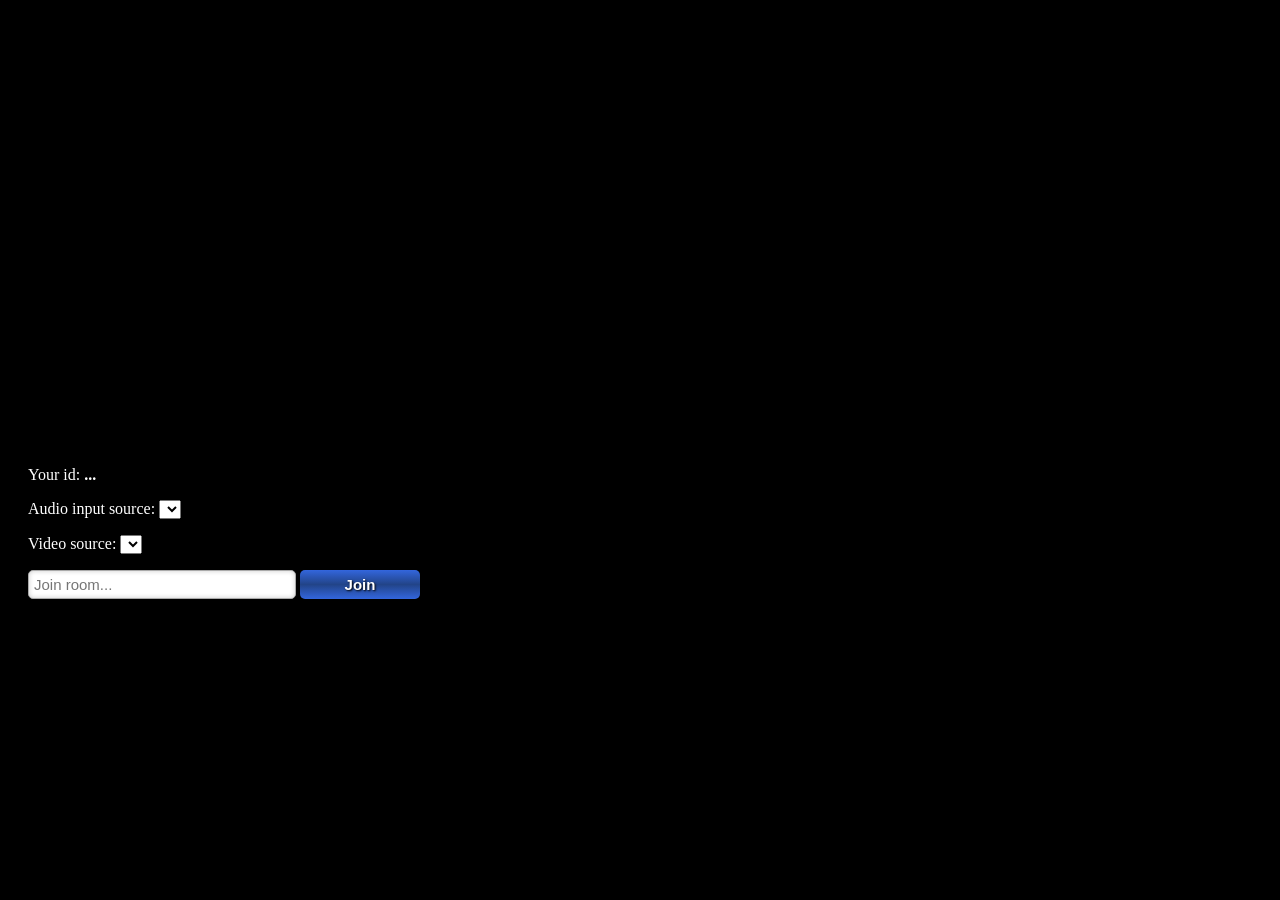
<file: WebRTC/SkyWay_tutorial/skyway-js-sdk-tutorial/index.html>
<!DOCTYPE html>
<html>
<head lang="ja">
    <meta http-equiv="Content-Type" content="text/html; charset=utf-8"/>
    <title>SkyWay Handson</title>
    <link rel="stylesheet" href="style.css">
    <script type="text/javascript" src="//code.jquery.com/jquery-2.1.1.min.js"></script>
    <script type="text/javascript" src="https://cdn.webrtc.ecl.ntt.com/skyway-latest.js"></script>
    <script type="text/javascript" src="script.js"></script>
</head>
<body>
<div class="videosContainer">
    <video id="myStream" autoplay muted="true"></video>
</div>

<div class="myControllerContainer">
    <p>Your id: <span id="my-id">...</span></p>
    <div class="select">
        <label for="audioSource">Audio input source: </label><select id="audioSource"></select>
    </div>
    <div class="select">
        <label for="videoSource">Video source: </label><select id="videoSource"></select>
    </div>
    <form id="make-call">
        <input type="text" placeholder="Join room..." id="join-room">
        <button type="submit">Join</button>
    </form>
    <div id="end-call">
        <p>Currently in room <span id="room-id">...</span></p>
        <button>Leave</button>
    </div>
    <div id="recording">
        <button>Recording</button>
        <a href="#" id="downloadlink">Download</a>
        <p>※ 1:1の場合にリモートを録画可能</p>
    </div>
</div>

</body>
</html>
</file>
<file: WebRTC/SkyWay_tutorial/skyway-js-sdk-tutorial/style.css>
html {
    background: #000 no-repeat center center fixed;
    -webkit-background-size: cover;
    -moz-background-size: cover;
    -o-background-size: cover;
    background-size: cover;  }

.videosContainer {
    position: absolute;
    width: 100%;
    height: 50%;
    left: 0;
    top: 0; }

.myControllerContainer {
    position: absolute;
    width: 50%;
    height: 50%;
    top: 50%;
    padding-left: 20px;
    color: white}

#my-id {
    font-weight: bold;
}

.select {
    margin-top: 1em;
    margin-bottom: 1em;
}

form {
    margin-top: 1em;
    margin-bottom: 1em;
}

div #recording, div #end-call {
    margin-top: 1em;
    margin-bottom: 1em;
}

#end-call {
    display: none;
}

#recording {
    display: none;
}
#downloadlink {
    display: none;
}

input[type=text]{
    border-radius: 5px;
    border:#a9a9a9 1px solid;
    box-shadow: inset 0 0 5px rgba(0, 0, 0, 0.2),0 0 2px rgba(0,0,0,0.3);
    width:40%;
    font-size: 15px;
    padding: 5px;
}

input[type=text]:focus {
    border:solid 1px #20b2aa;
}

input[type=text], select {
    outline: none;
}

button {
    font-size: 15px;
    font-weight: bold;
    padding: 6px 20px;
    color: #fff;
    border-style: none;
    text-shadow: 1px 1px 2px #000;
    background: -webkit-gradient(linear, left bottom, left top, from(#36d), color-stop(0.5, #248), to(#36d));
    border-radius: 5px;
    width: 120px;
}

button:hover {
    /* 透明度を20%に指定 */
    opacity: 0.8;
}

video {
    background: black;
    float: left;
}

.videosContainer video {
    height: 100%;
}

.videosContainer video:first-child:nth-last-child(1),
.videosContainer video:first-child:nth-last-child(1) ~ video {
    width: 100%;
}

.videosContainer video:first-child:nth-last-child(2),
.videosContainer video:first-child:nth-last-child(2) ~ video {
    width: 50%;
}

.videosContainer video:first-child:nth-last-child(3),
.videosContainer video:first-child:nth-last-child(3) ~ video {
    width: 33.33333%;
}

.videosContainer video:first-child:nth-last-child(4),
.videosContainer video:first-child:nth-last-child(4) ~ video {
    width: 25%;
}

.videosContainer video:first-child:nth-last-child(5),
.videosContainer video:first-child:nth-last-child(5) ~ video {
    width: 20%;
}

.videosContainer video:first-child:nth-last-child(6),
.videosContainer video:first-child:nth-last-child(6) ~ video {
    width: 16.66667%;
}

.videosContainer video:first-child:nth-last-child(7),
.videosContainer video:first-child:nth-last-child(7) ~ video {
    width: 14.28571%;
}

.videosContainer video:first-child:nth-last-child(8),
.videosContainer video:first-child:nth-last-child(8) ~ video {
    width: 12.5%;
}
</file>
